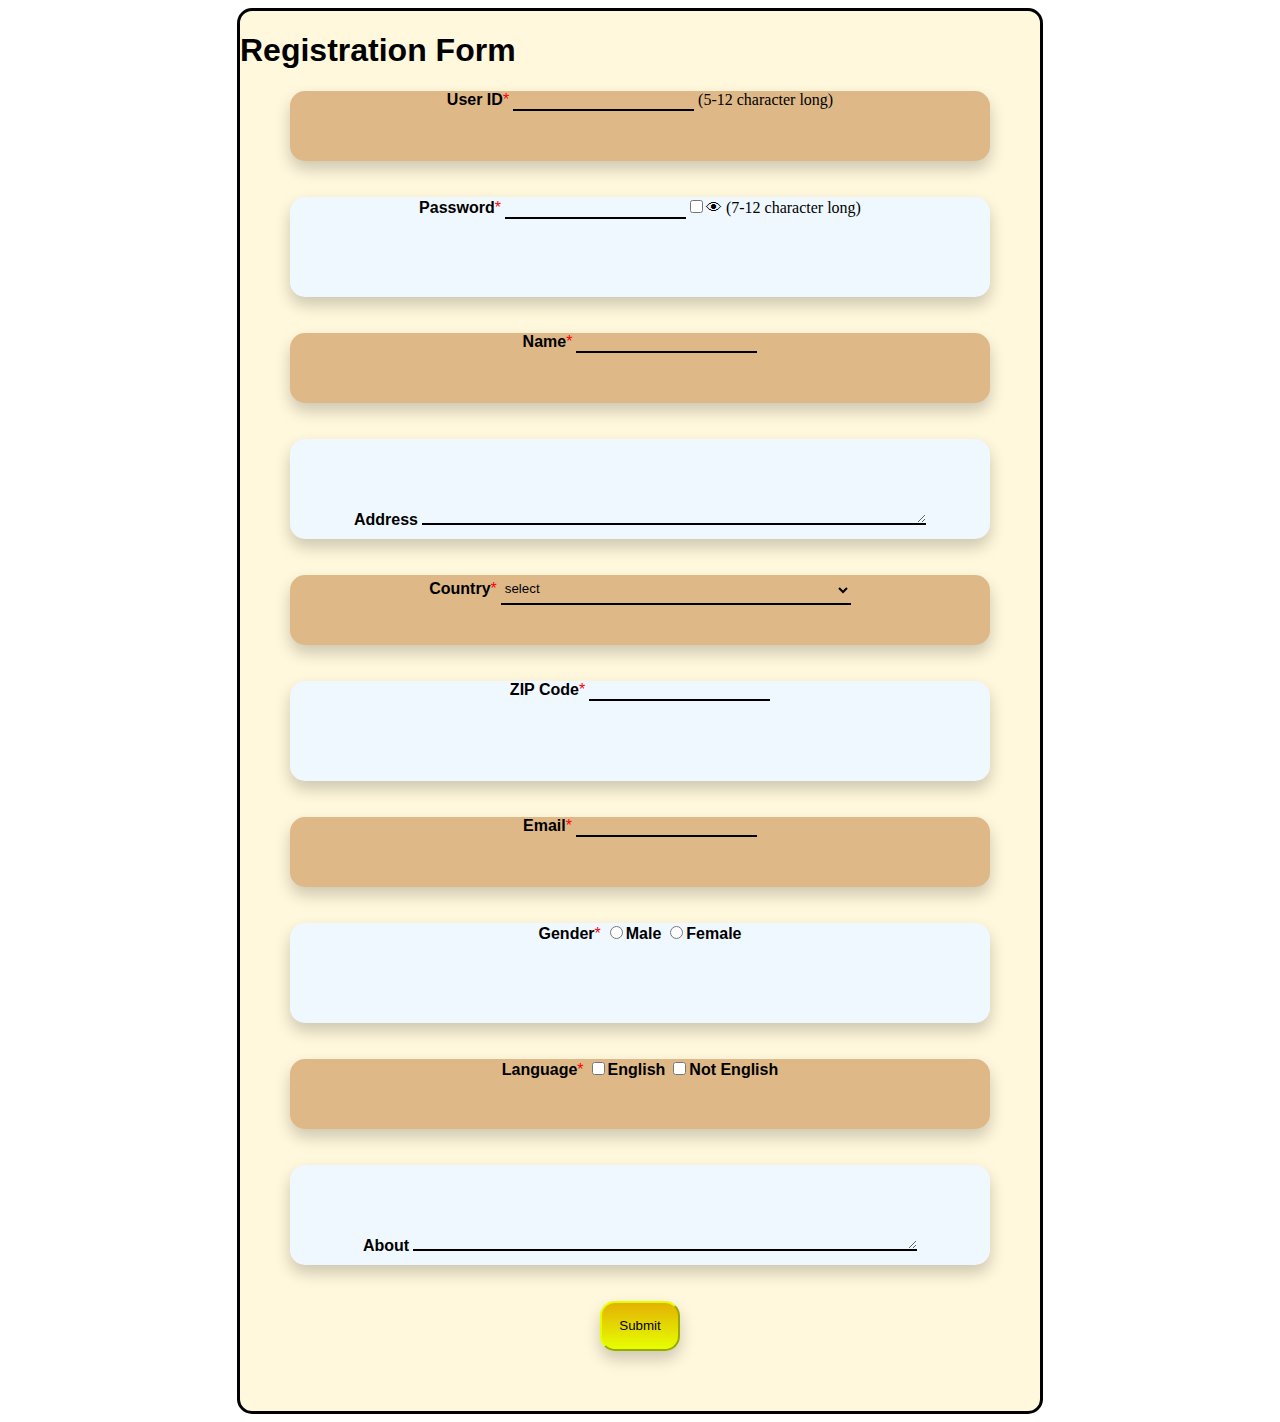
<file: index.html>
<!DOCTYPE html>
<html lang="en">
<head>
    <meta charset="UTF-8">
    <meta http-equiv="X-UA-Compatible" content="IE=edge">
    <meta name="viewport" content="width=device-width, initial-scale=1.0">
    <title>Form</title>
    <link rel="stylesheet" href="styles.css">
</head>
<body>
    <center>
        <div>
        <form action="post" id="form" name="submit-to-google-sheet" onsubmit="checkForm()">
            <h1 style="text-align: left;">Registration Form</h1>
            <div class="container">
            <span class="span1"><strong>User ID</strong><span style="color:red;">*</span></span>
              <input name="userId" class="input" oninput="uIdValidate()" value="" id="i1" type="text" required > (5-12 character long)
            <br><span id="msg2" style="color:red"></span>
        </div>
            <br><br>
            <div class="container1">
            <span class="span2"><strong>Password</strong><span style="color:red;">*</span></span> <input name="password" class="input" id="myInput" oninput="verifyPassword()" type="password" value="" required><input type="checkbox" name="check" id="check" onclick="myFunction()">👁 (7-12 character long)
            <br><span id="message" style="color: red;"></span>
        </div>
            <br><br>
            <div class="container">
            <span class="span3"><strong>Name</strong><span style="color:red;">*</span></span> <input name="name" value="" oninput="nameValidate()" class="input" id="i2" type="text" required>
            <br><span id="msg1" style="color:red;"></span>
        </div>
            <br><br>
            <div class="container1">
            <span class="span4"><strong>Address</strong></span> <textarea style="height:80px; width:500px;" name="address" oninput="adrValidate()" value="" id="i3" id="input" cols="30" rows="10"></textarea>
        </div>
            <br><br>
            <div class="container">
            <span class="span5"><strong>Country</strong><span style="color:red;">*</span></span> <select onclick="cntryValidate()" name="Country" id="country" value="" required>
                <option value="select">select</option>
                <option value="India">India</option>
                <option value="Unites States of America">Unites States Of America</option>
                <option value="United Kingdom">United Kingdom</option>
                <option value="China">China</option>
                <option value="Korea">Korea</option>
                <option value="Dubai">Dubai</option>
                <option value="else"></option>
            </select>
            <br><span id="msg3" style="color:red;"></span>
        </div>
            <br><br>
            <div class="container1">
            <span class="span1"><strong>ZIP Code</strong><span style="color:red;">*</span></span> <input name="zipCode" value="" oninput="zipValidate()" class="input" id="i4" type="text" required>
            <br><span id="msg4" style="color:red;"></span>
        </div>
            <br><br>
            <div class="container">
            <span class="span2"><strong>Email</strong><span style="color:red;">*</span></span> <input name="email" oninput="emailValidate()" class="input" id="i5" type="text" required>
            <br><span id="msg5" style="color:red;"></span>
        </div>
            <br><br>
            <div class="container1">
            <span class="span3" required><strong>Gender</strong><span style="color:red;">*</span></span></label>
            <input type="radio" id="i6" name="gender" value="male"><span class="s"><strong>Male</strong></span> <input type="radio" id="i6" name="gender" value="female"><span class="s"><strong>Female</strong></span>
        </div>
            <br><br>
            <div class="container">
            <span class="span4" required><strong>Language</strong><span style="color:red;">*</span></span> <input type="checkbox" id="i7" name="language" value="english"><span class="s"><strong>English</strong></span> <input type="checkbox" id="i7" name="language" onclick="otherLang()" value="non-english"><span class="s"><strong>Not English</strong></span>
            <br>
        </div>
            <br><br>
            <div class="container1">
            <label for="" class="span5"><strong>About</strong></label>
            <textarea style="height:80px; width:500px;" name="" id="i8" cols="30" rows="10"></textarea>
        </div>
            <br><br>
            <button class="btn">Submit</button>
        </form>
    </div>
    </center>
    <script>
  const scriptURL = '<https://script.google.com/macros/s/AKfycbzof7wNVb0Iq4NHxjcA1EeRSrGNQV9rT5eWnjBfI3F14S3VFNolnXUD5jaeA8xsX5N7AA/exec>'
  const form = document.forms['submit-to-google-sheet']

  form.addEventListener('submit', e => {
    e.preventDefault()
    fetch(scriptURL, { method: 'POST', body: new FormData(form)})
      .then(response => console.log('Success!', response))
      .catch(error => console.error('Error!', error.message))
  })
</script>
</body>
<script src="index.js"></script>
</html>
</file>
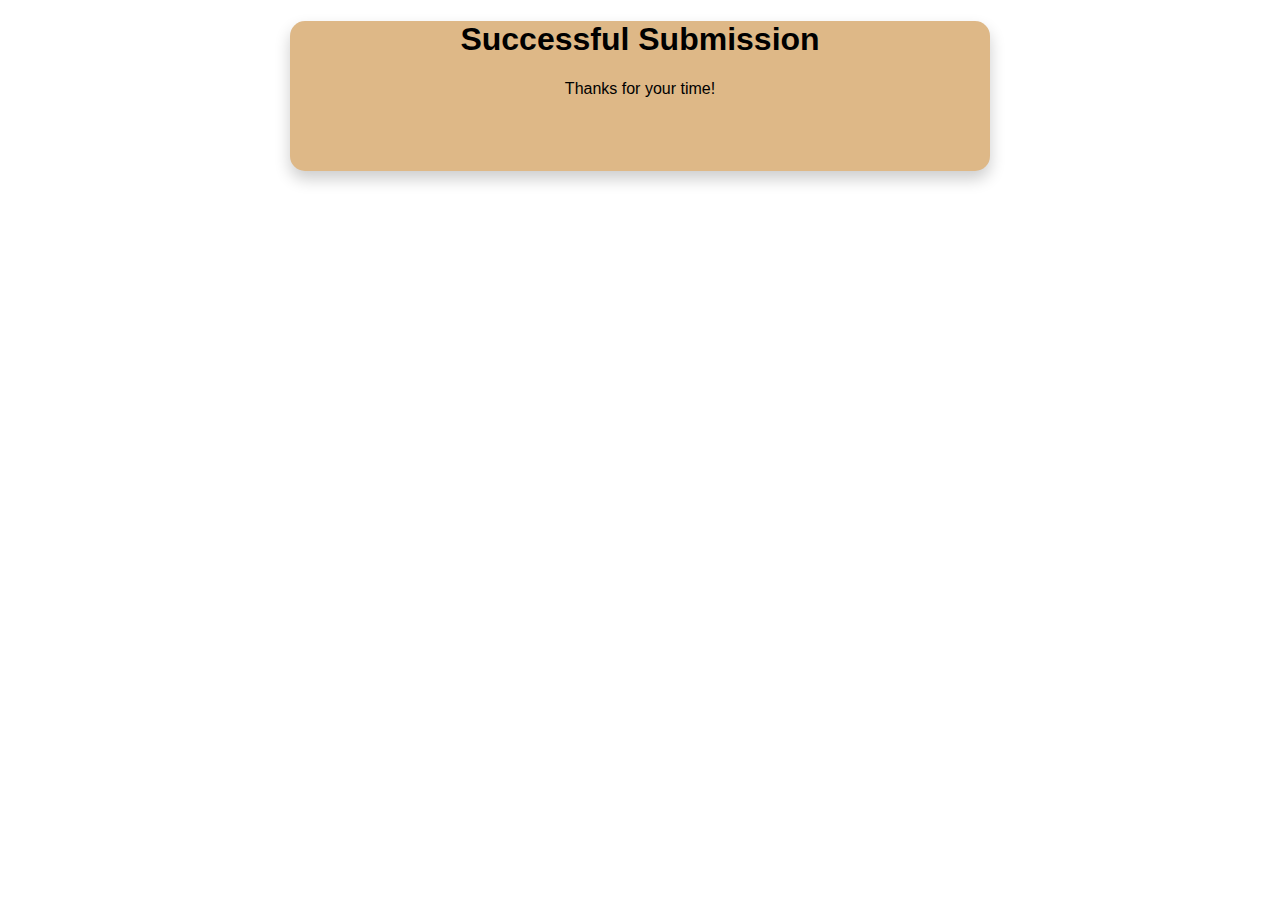
<file: formsubmitted.html>
<!DOCTYPE html>
<html lang="en">
<head>
    <meta charset="UTF-8">
    <meta http-equiv="X-UA-Compatible" content="IE=edge">
    <meta name="viewport" content="width=device-width, initial-scale=1.0">
    <title>Successful submission</title>
    <link rel="stylesheet" href="styles.css">
</head>
<body>
    <center>
    <div class="container2">
        <h1 style="text-align: center;">Successful Submission</h1>
        <p style="font-family: 'Gill Sans', 'Gill Sans MT', Calibri, 'Trebuchet MS', sans-serif;">Thanks for your time!</p>
    </div>
</center>
</body>
</html>
</file>
<file: styles.css>
#form{
    border-radius: 15px;
    border-color:black;
    border-style: solid;
    background-color:cornsilk;
    height:1400px;
    width: 800px;
}
h1{
    color:black;
}
 .span1, .span2, .span3, .span4, .span5{
    font-family:'Gill Sans', 'Gill Sans MT', Calibri, 'Trebuchet MS', sans-serif;
    color:black;
    border-radius: 5px;
    width:10px;
    height: 50px;
}
h1{
    text-align: left;
    font-family: Verdana, Geneva, Tahoma, sans-serif;
}
 #country{
    height: 30px;
    width:350px;
}
.s{
    font-family: Arial, Helvetica, sans-serif;
}
.btn{
    background-image: linear-gradient(to bottom, #e3b203, #e6ff00);
    font-family: Verdana, Geneva, Tahoma, sans-serif;
    border-radius: 15px;
    border-color: #e6ff00;
    height:50px;
    width:80px;
    box-shadow: 0 8px 16px 0 rgba(0,0,0,0.2);
    transition: transform .2s;
}
.btn:hover{
    transform: scale(1.1);
}
#i1, #i2,#i5,#i7,#country{
    background-color: burlywood;
    border:none;
    border-bottom: 2px solid black;
}
#i4, #i3,#myInput,#input,#i8{
    background-color:aliceblue;
    border:none;
    border-bottom: 2px solid black;
    
}
#check{
    border-radius: 5px;
}
.container{
    height:70px;
    width:700px;
    border-radius: 15px;
    background-color:burlywood;
    box-shadow: 0 8px 16px 0 rgba(0,0,0,0.2);
}
.container1{
    height:100px;
    width:700px;
    border-radius: 15px;
    background-color:aliceblue;
    box-shadow: 0 8px 16px 0 rgba(0,0,0,0.2);
}
.container2{
    height:150px;
    width:700px;
    border-radius: 15px;
    background-color:burlywood;
    box-shadow: 0 8px 16px 0 rgba(0,0,0,0.2);
}
</file>
